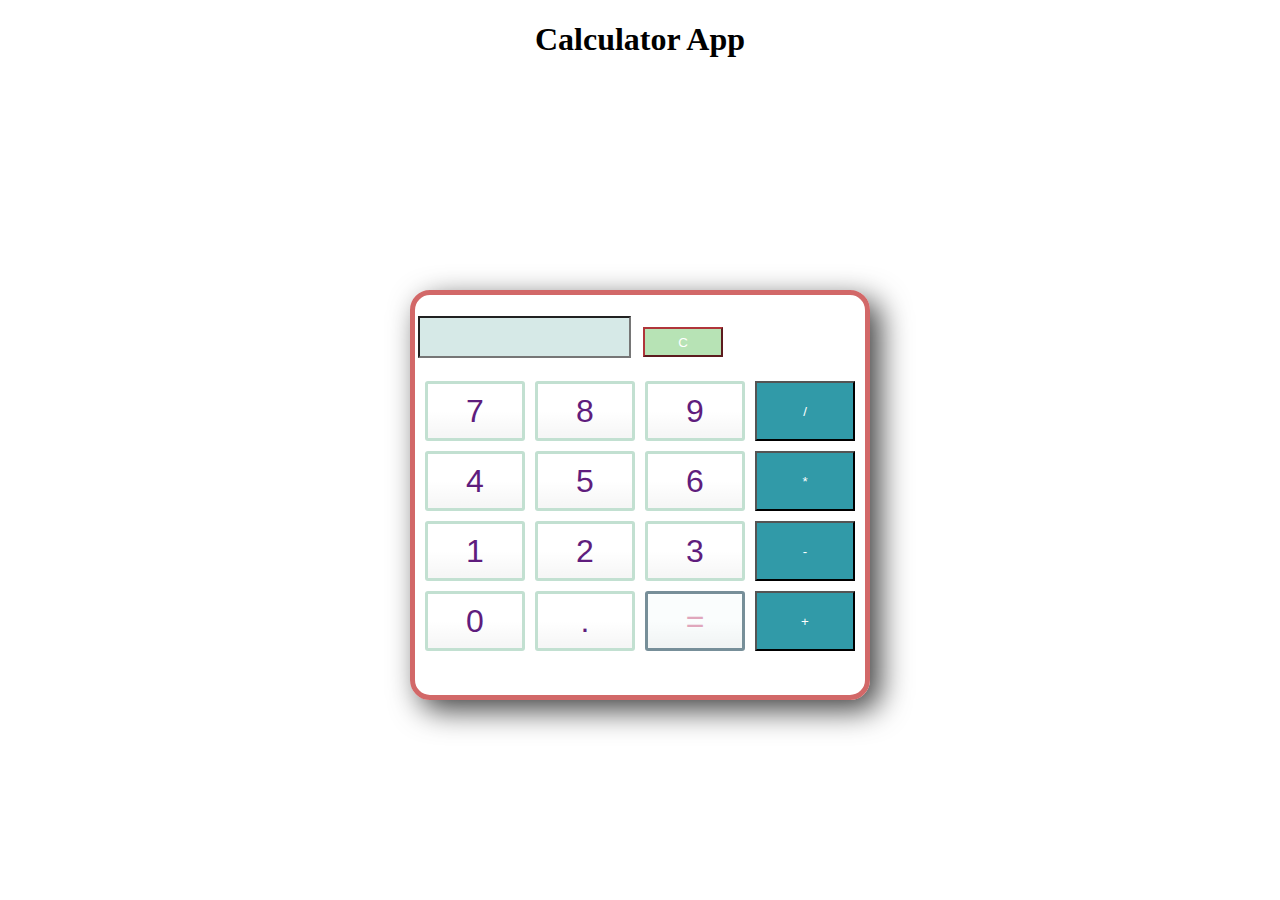
<file: index.html>
<!DOCTYPE html>

<html lang="en">

<head>

    <meta charset="UTF-8">

    <meta http-equiv="X-UA-Compatible" content="IE=edge">

    <meta name="viewport" content="width=device-width, initial-scale=1.0">

    <script src="./calc.js" type="text/javascript"></script> 

    <link rel="stylesheet" href="stylecalc.css">

    <title>Document</title>

</head>
 

<body>

    <h1 style="text-align:center">Calculator App</h1>

    <div class="container">

    <br>

    <table>

        <tr>

            <td colspan="3"><input type='text' id='result' class ='screen' style="text-align: right;"></td>

            <td>

                <input type='button' value = 'C' onclick="clearScreen()" class="clear"/>

            </td>

        </tr>

    </table>

    <div class="keys">

    <input type="button" value="7" class="button" onClick="display('7')"></input>

    <input type="button" value="8" class="button " onClick="display('8')"></input>

    <input type="button" value="9" class="button" onClick="display('9')"></input>

    <input type="button" value="/" class="operator" onClick="display('/')"></input>

    <input type="button" value="4" class="button" onClick="display('4')"></input>

    <input type="button" value="5" class="button" onClick="display('5')"></input>

    <input type="button" value="6" class="button" onClick="display('6')"></input>

    <input type="button" value="*" class="operator" onClick="display('*')"></input>

    <input type="button" value="1" class="button" onClick="display('1')"></input>

    <input type="button" value="2" class="button" onClick="display('2')"></input>

    <input type="button" value="3" class="button" onClick="display('3')"></input>

    <input type="button" value="-" class="operator" onClick="display('-')"></input>

    <input type="button" value="0" class="button" onClick="display('0')"></input>

    <input type="button" value="." class="button" onClick="display('.')"></input>

    <input type="button" value= "=" class="button equal-sign" onClick="solve()"></input>

    <input type="button" value="+" class="operator" onClick="display('+')"></input>

</div> 

</div>

</body>
</file>
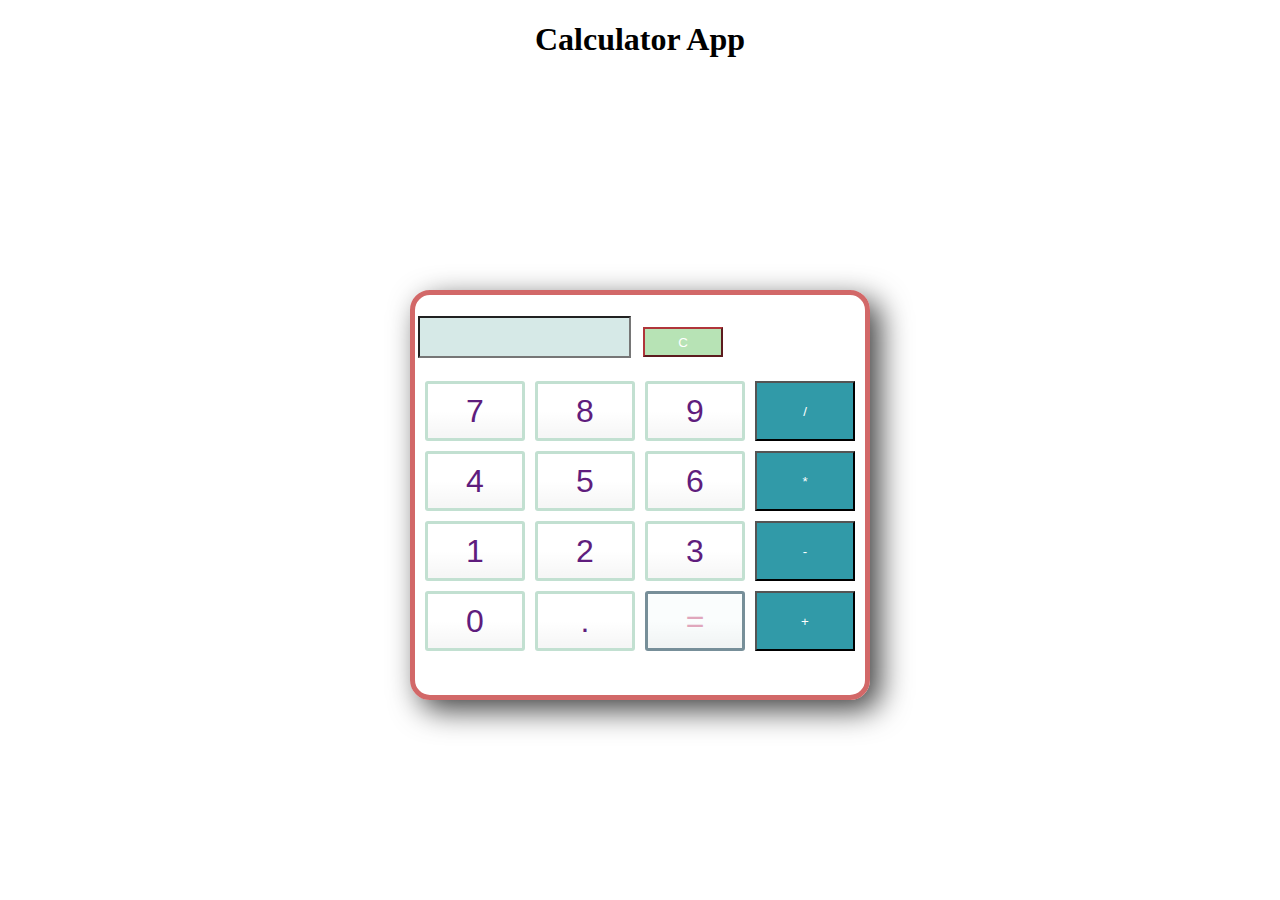
<file: calc.html>
<!DOCTYPE html>

<html lang="en">

<head>

    <meta charset="UTF-8">

    <meta http-equiv="X-UA-Compatible" content="IE=edge">

    <meta name="viewport" content="width=device-width, initial-scale=1.0">

    <script src="./calc.js" type="text/javascript"></script> 

    <link rel="stylesheet" href="stylecalc.css">

    <title>Document</title>

</head>
 

<body>

    <h1 style="text-align:center">Calculator App</h1>

    <div class="container">

    <br>

    <table>

        <tr>

            <td colspan="3"><input type='text' id='result' class ='screen' style="text-align: right;"></td>

            <td>

                <input type='button' value = 'C' onclick="clearScreen()" class="clear"/>

            </td>

        </tr>

    </table>

    <div class="keys">

    <input type="button" value="7" class="button" onClick="display('7')"></input>

    <input type="button" value="8" class="button " onClick="display('8')"></input>

    <input type="button" value="9" class="button" onClick="display('9')"></input>

    <input type="button" value="/" class="operator" onClick="display('/')"></input>

    <input type="button" value="4" class="button" onClick="display('4')"></input>

    <input type="button" value="5" class="button" onClick="display('5')"></input>

    <input type="button" value="6" class="button" onClick="display('6')"></input>

    <input type="button" value="*" class="operator" onClick="display('*')"></input>

    <input type="button" value="1" class="button" onClick="display('1')"></input>

    <input type="button" value="2" class="button" onClick="display('2')"></input>

    <input type="button" value="3" class="button" onClick="display('3')"></input>

    <input type="button" value="-" class="operator" onClick="display('-')"></input>

    <input type="button" value="0" class="button" onClick="display('0')"></input>

    <input type="button" value="." class="button" onClick="display('.')"></input>

    <input type="button" value= "=" class="button equal-sign" onClick="solve()"></input>

    <input type="button" value="+" class="operator" onClick="display('+')"></input>

</div> 

</div>

</body>
</file>
<file: stylecalc.css>
.container {

    border: 5px solid #d26868;

    box-shadow: 10px 10px 30px 0px rgba(0, 0, 0, 0.75);

    border-radius: 20px;

    position: absolute;

    top: 55%;

    left: 50%;

    transform: translate(-50%, -50%);

    width: 450px;

    height: 400px;

}

.keys {

    display: grid;

    grid-template-columns: repeat(4, 1fr);

    grid-gap: 10px;

    padding: 10px;

    margin:auto;

}

.button {

    height: 60px;

    padding: 5px;

    background-color: #cce8d4;

    border-radius: 3px;

    border: 3px solid #c2e0d1;

    background-color: transparent;

    font-size: 2rem;

    color: #5f1d7d;

    background-image: linear-gradient(to bottom, transparent, transparent 50%, rgba(0,0,0,.04));

    box-shadow: inset 0 0 0 1px rgba(255,255,255,.05), inset 0 1px 0 0 rgba(255,255,255,.45), inset 0 -1px 0 0 rgba(255,255,255,.15), 0 1px 0 0 rgba(255,255,255,.15);

    text-shadow: 0 1px rgba(255,255,255,.4);

}

.button:hover {

    background-color: #b3d7cd;

}

.operator {

    color: #fff;

    background-color: #319aa8;

}

.clear {

    background-color: #b7e3b5;

    border-color: #b0353a;

    color: #fff;

    width: 80px;

    height: 30px;  

}

.clear:hover {

    background-color: #cbeaca;

}

.equal-sign {

    background-color: #c0e2e614;

    border-color: #778f99;

    color: #e0a7bc;

}

.equal-sign:hover {

    background-color: #cce8d4;

}

.screen{

    background-color:rgb(214, 233, 231);

    justify-content: left;

    color: black;

    font-size: medium;

    width: 50%;

    height: 30%;

    cursor: default;

    padding: 10px; 

    padding-left: 40%;

    margin: auto;

    margin-bottom: 10px;

}
</file>
